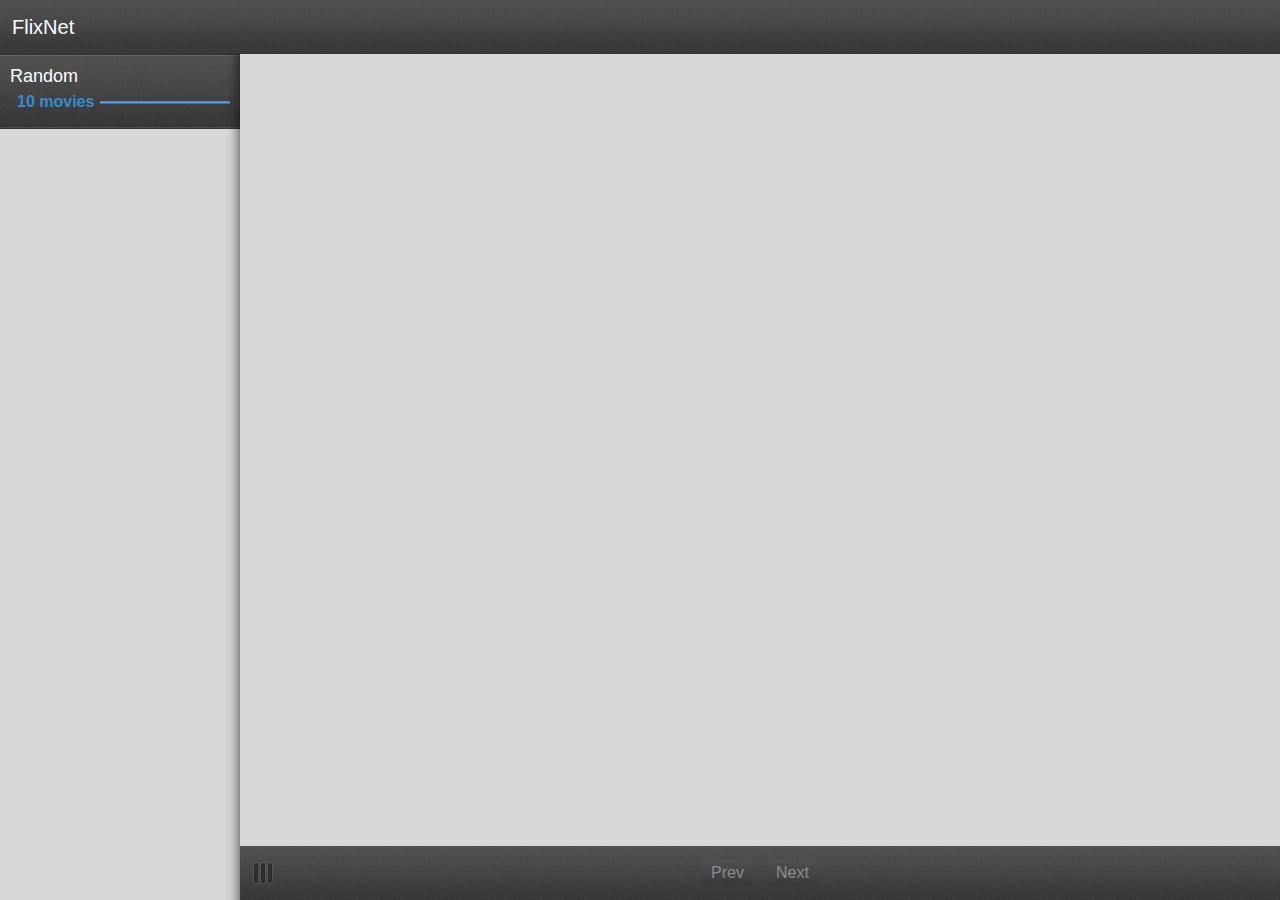
<file: enyo-app/index.html>
<!doctype html>
<html>
<head>
	<title>EnyoFlixnet</title>
	<script src="enyo/enyo.js" type="text/javascript"></script>
</head>
<body>
<script type="text/javascript">
	new EnyoFlixnet().renderInto(document.body);
</script>
</body>
</html>
</file>
